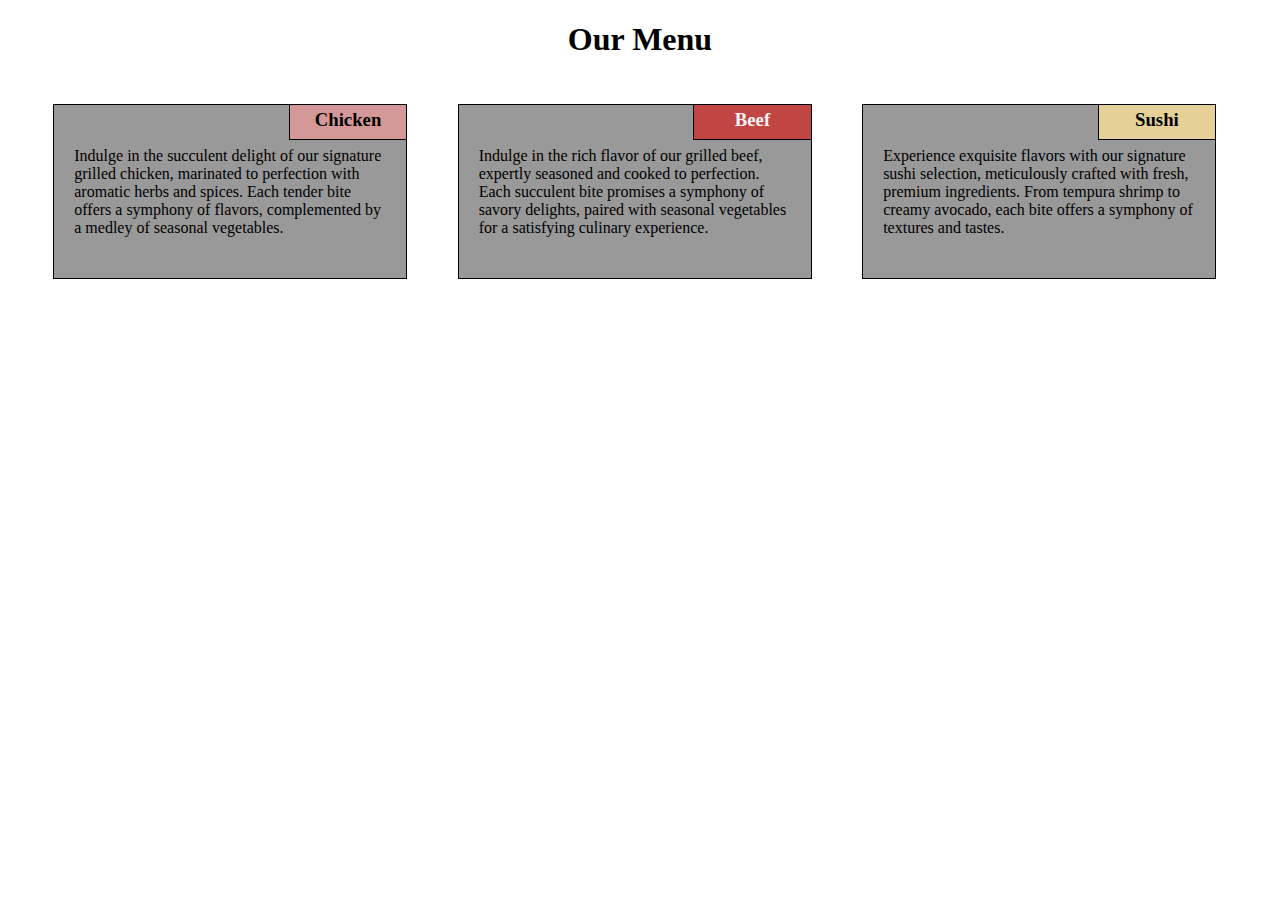
<file: Coursera-HTML-CSS-Javascript/Assignment-2/assignment2-solution/index.html>
<!DOCTYPE html>
<html>
<head>
	<meta charset="utf-8">
	<meta name="viewport" content="width=device-width, initial-scale=1">
	<title>"Assignment 2 Responsive Design"</title>
	<link rel="stylesheet" type="text/css" href= "css/style-sheet.css">
</head>
<body>
<h1>Our Menu</h1>
<div class = "row">
  <div class="chicken"><h3 class="menuItem">Chicken</h3> <div> Indulge in the succulent delight of our signature grilled chicken, marinated to perfection with aromatic herbs and spices. Each tender bite offers a symphony of flavors, complemented by a medley of seasonal vegetables.</div> </div>
  <div class="beef"><h3 class="menuItem">Beef</h3> <div> Indulge in the rich flavor of our grilled beef, expertly seasoned and cooked to perfection. Each succulent bite promises a symphony of savory delights, paired with seasonal vegetables for a satisfying culinary experience. </div> </div>
  <div class="sushi"><h3 class="menuItem">Sushi</h3> <div> Experience exquisite flavors with our signature sushi selection, meticulously crafted with fresh, premium ingredients. From tempura shrimp to creamy avocado, each bite offers a symphony of textures and tastes. 
  </div> </div>
</div>
</body>
</html>
</file>
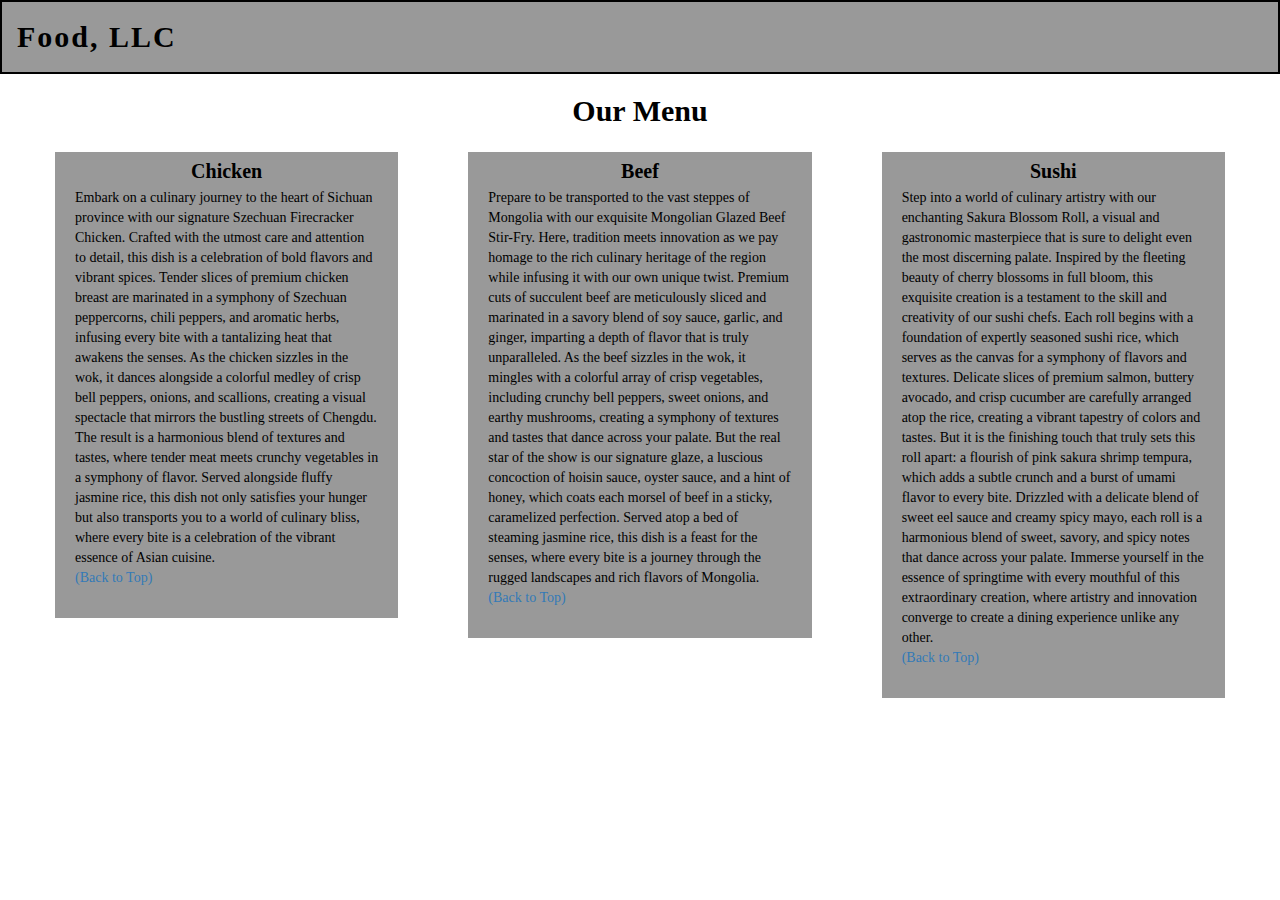
<file: HTML-CSS-Javascript/Assignment-3/assignment3-solution/index.html>
<!DOCTYPE html>
<html>
	<head><!-- HTML Head Start -->

		<!-- Bootstrap Stuff -->
	  <script src="https://ajax.googleapis.com/ajax/libs/jquery/3.3.1/jquery.min.js"></script>
	  <script src="https://maxcdn.bootstrapcdn.com/bootstrap/3.3.7/js/bootstrap.min.js"></script>
	  <meta name="viewport" content="width=device-width, initial-scale=1">
	  <link rel="stylesheet" href="https://maxcdn.bootstrapcdn.com/bootstrap/3.3.7/css/bootstrap.min.css">

		<!-- Normal HTML Stuff -->
		<meta charset="utf-8">
		<meta name="viewport" content="width=device-width, initial-scale=1">
		<title>"Assignment 2 Responsive Design"</title>
		<link rel="stylesheet" type="text/css" href= "css/style-sheet.css">
	</head><!-- HTML Head End -->
	
	<body><!-- HTML Body Start -->
		<nav class="navbar" id="top"> <!-- NavBar Start -->
			<div class="container-fluid">

		    <div class="navbar-header">
		      <button type="button" class="navbar-toggle" data-toggle="collapse" data-target="#myNavbar">
		        <span class="icon-bar"></span>
		        <span class="icon-bar"></span>
		        <span class="icon-bar"></span> 
		      </button>
		      <a class="navbar-brand" href="#">Food, LLC</a>
		    </div>

		    <div class="collapse" id="myNavbar">
		      <ul class="nav navbar-nav visible-xs">
		        <li><a class="menu-item" href="#">Chicken</a></li>
		        <li><a class="menu-item" href="#">Beef</a></li> 
		        <li><a class="menu-item" href="#">Sushi</a></li> 
		      </ul>
		    </div>

	  	</div>
		</nav> <!-- NavBar End -->

		<h1>Our Menu</h1>

		<div class="row"> <!-- Menu Items -->
		  <div class="col-lg-4 col-md-6 col-sm-12">
		    <div class="content-box">
		      <p class="item-name">Chicken</p>
		      <p>Embark on a culinary journey to the heart of Sichuan province with our signature Szechuan Firecracker Chicken. Crafted with the utmost care and attention to detail, this dish is a celebration of bold flavors and vibrant spices. Tender slices of premium chicken breast are marinated in a symphony of Szechuan peppercorns, chili peppers, and aromatic herbs, infusing every bite with a tantalizing heat that awakens the senses. As the chicken sizzles in the wok, it dances alongside a colorful medley of crisp bell peppers, onions, and scallions, creating a visual spectacle that mirrors the bustling streets of Chengdu. The result is a harmonious blend of textures and tastes, where tender meat meets crunchy vegetables in a symphony of flavor. Served alongside fluffy jasmine rice, this dish not only satisfies your hunger but also transports you to a world of culinary bliss, where every bite is a celebration of the vibrant essence of Asian cuisine.
		      	<br>
		      	<a href="#top">(Back to Top)</a>
		    	</p>
		    </div>
		  </div>

		  <div class="col-lg-4 col-md-6 col-sm-12">
		    <div class="content-box">
		      <p class="item-name">Beef</p>
		      <p>Prepare to be transported to the vast steppes of Mongolia with our exquisite Mongolian Glazed Beef Stir-Fry. Here, tradition meets innovation as we pay homage to the rich culinary heritage of the region while infusing it with our own unique twist. Premium cuts of succulent beef are meticulously sliced and marinated in a savory blend of soy sauce, garlic, and ginger, imparting a depth of flavor that is truly unparalleled. As the beef sizzles in the wok, it mingles with a colorful array of crisp vegetables, including crunchy bell peppers, sweet onions, and earthy mushrooms, creating a symphony of textures and tastes that dance across your palate. But the real star of the show is our signature glaze, a luscious concoction of hoisin sauce, oyster sauce, and a hint of honey, which coats each morsel of beef in a sticky, caramelized perfection. Served atop a bed of steaming jasmine rice, this dish is a feast for the senses, where every bite is a journey through the rugged landscapes and rich flavors of Mongolia.
		      	<br>
		      	<a href="#top">(Back to Top)</a>
		      </p>
		    </div>
		  </div>

		  <div class="col-lg-4 col-md-12 col-sm-12">
		    <div class="content-box">
		      <p class="item-name">Sushi</p>
		      <p>Step into a world of culinary artistry with our enchanting Sakura Blossom Roll, a visual and gastronomic masterpiece that is sure to delight even the most discerning palate. Inspired by the fleeting beauty of cherry blossoms in full bloom, this exquisite creation is a testament to the skill and creativity of our sushi chefs. Each roll begins with a foundation of expertly seasoned sushi rice, which serves as the canvas for a symphony of flavors and textures. Delicate slices of premium salmon, buttery avocado, and crisp cucumber are carefully arranged atop the rice, creating a vibrant tapestry of colors and tastes. But it is the finishing touch that truly sets this roll apart: a flourish of pink sakura shrimp tempura, which adds a subtle crunch and a burst of umami flavor to every bite. Drizzled with a delicate blend of sweet eel sauce and creamy spicy mayo, each roll is a harmonious blend of sweet, savory, and spicy notes that dance across your palate. Immerse yourself in the essence of springtime with every mouthful of this extraordinary creation, where artistry and innovation converge to create a dining experience unlike any other.
		      	<br>
		      	<a href="#top">(Back to Top)</a>
		      </p>
		    </div>
		  </div>
		</div> <!-- Menu Items End -->
	</body><!-- HTML Body End -->
</html>
</file>
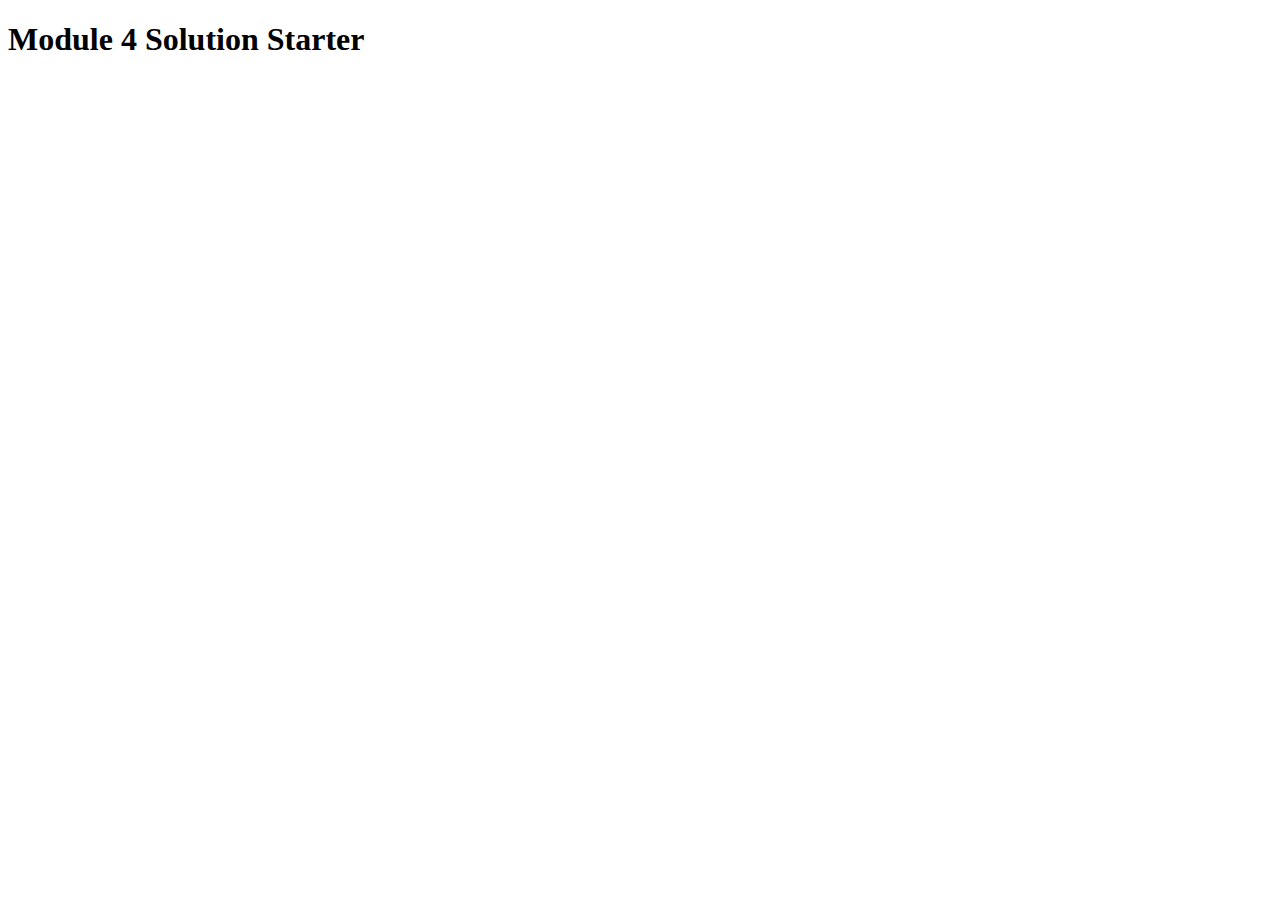
<file: HTML-CSS-Javascript/Assignment-4/Assignment4-Solution/index.html>
<!DOCTYPE html>
<html>
<head>
  <meta charset="utf-8">
  <title>Module 4 Solution Starter</title>
  <script>
    var names = []; // DO NOT REMOVE
  </script>
  <script src="SpeakHello.js"></script>
  <script src="SpeakGoodBye.js"></script>
  <script src="script.js"></script>
</head>
<body>
  <h1>Module 4 Solution Starter</h1>
</body>
</html>
</file>
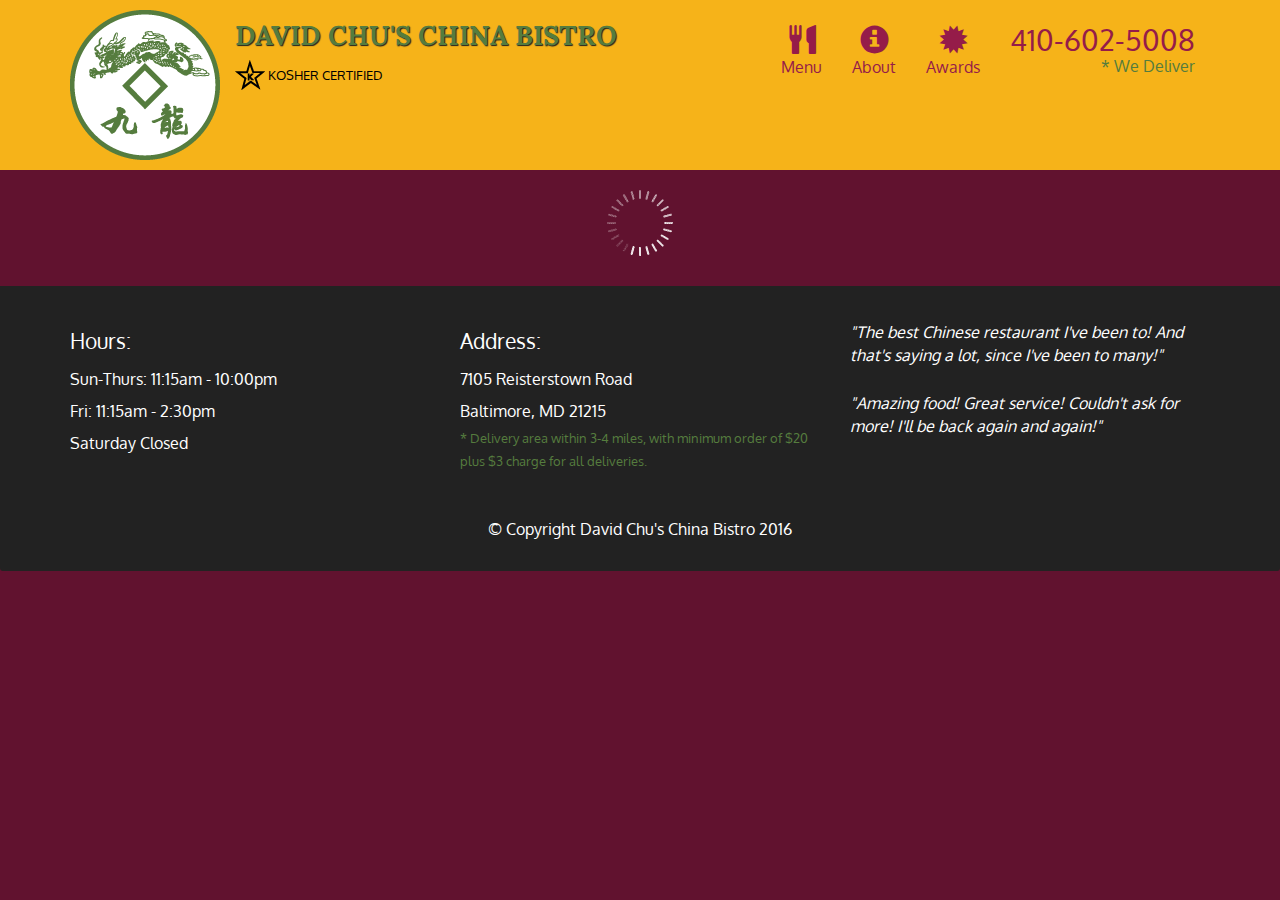
<file: HTML-CSS-Javascript/Assignment-5/Assignment-5-Solution/index.html>
<!doctype html>
<html lang="en">
  <head>
    <meta charset="utf-8">
    <meta http-equiv="X-UA-Compatible" content="IE=edge">
    <meta name="viewport" content="width=device-width, initial-scale=1">
    <title>David Chu's China Bistro</title>
    <link rel="stylesheet" href="css/bootstrap.min.css">
    <link rel="stylesheet" href="css/styles.css">
    <link href='https://fonts.googleapis.com/css?family=Oxygen:400,300,700' rel='stylesheet' type='text/css'>
    <link href='https://fonts.googleapis.com/css?family=Lora' rel='stylesheet' type='text/css'>
  </head>
<body>
  <header>
    <nav id="header-nav" class="navbar navbar-default">
      <div class="container">
        <div class="navbar-header">
          <a href="index.html" class="pull-left visible-md visible-lg">
            <div id="logo-img" alt="Logo image"></div>
          </a>

          <div class="navbar-brand">
            <a href="index.html"><h1>David Chu's China Bistro</h1></a>
            <p>
              <img src="images/star-k-logo.png" alt="Kosher certification">
              <span>Kosher Certified</span>
            </p>
          </div>

          <button id="navbarToggle" type="button" class="navbar-toggle collapsed" data-toggle="collapse" data-target="#collapsable-nav" aria-expanded="false">
            <span class="sr-only">Toggle navigation</span>
            <span class="icon-bar"></span>
            <span class="icon-bar"></span>
            <span class="icon-bar"></span>
          </button>
        </div>
        
        <div id="collapsable-nav" class="collapse navbar-collapse">
           <ul id="nav-list" class="nav navbar-nav navbar-right">
            <li id="navHomeButton" class="visible-xs active">
              <a href="index.html">
                <span class="glyphicon glyphicon-home"></span> Home</a>
            </li>
            <li id="navMenuButton">
              <a href="#" onclick="$dc.loadMenuCategories();">
                <span class="glyphicon glyphicon-cutlery"></span><br class="hidden-xs"> Menu</a>
            </li>
            <li>
              <a href="#">
                <span class="glyphicon glyphicon-info-sign"></span><br class="hidden-xs"> About</a>
            </li>
            <li>
              <a href="#">
                <span class="glyphicon glyphicon-certificate"></span><br class="hidden-xs"> Awards</a>
            </li>
            <li id="phone" class="hidden-xs">
              <a href="tel:410-602-5008">
                <span>410-602-5008</span></a><div>* We Deliver</div>
            </li>
          </ul><!-- #nav-list -->
        </div><!-- .collapse .navbar-collapse -->
      </div><!-- .container -->
    </nav><!-- #header-nav -->
  </header>

  <div id="call-btn" class="visible-xs">
    <a class="btn" href="tel:410-602-5008">
    <span class="glyphicon glyphicon-earphone"></span>
    410-602-5008
    </a>
  </div>
  <div id="xs-deliver" class="text-center visible-xs">* We Deliver</div>

  <div id="main-content" class="container"></div>

  <footer class="panel-footer">
    <div class="container">
      <div class="row">
        <section id="hours" class="col-sm-4">
          <span>Hours:</span><br>
          Sun-Thurs: 11:15am - 10:00pm<br>
          Fri: 11:15am - 2:30pm<br>
          Saturday Closed
          <hr class="visible-xs">
        </section>
        <section id="address" class="col-sm-4">
          <span>Address:</span><br>
          7105 Reisterstown Road<br>
          Baltimore, MD 21215
          <p>* Delivery area within 3-4 miles, with minimum order of $20 plus $3 charge for all deliveries.</p>
          <hr class="visible-xs">
        </section>
        <section id="testimonials" class="col-sm-4">
          <p>"The best Chinese restaurant I've been to! And that's saying a lot, since I've been to many!"</p>
          <p>"Amazing food! Great service! Couldn't ask for more! I'll be back again and again!"</p>
        </section>
      </div>
      <div class="text-center">&copy; Copyright David Chu's China Bistro 2016</div>
    </div>
  </footer>

  <!-- jQuery (Bootstrap JS plugins depend on it) -->
  <script src="js/jquery-2.1.4.min.js"></script>
  <script src="js/bootstrap.min.js"></script>
  <script src="js/ajax-utils.js"></script>
  <script src="js/script.js"></script>
</body>
</html>
</file>
<file: Coursera-HTML-CSS-Javascript/Assignment-2/assignment2-solution/css/style-sheet.css>
/********** Base CSS Items **********/
* {
	box-sizing: border-box;
}
h1 {
	margin-bottom: 65px;
    text-align:center; 
}
div {
	width: 28%;
	height: 175px;
	margin-right: 20px;
	margin-left: 20px;
	padding-left: auto;
	padding-right: auto;
}
section {
	clear: left;
}
.row {
	width: 100%;
}

/********** Menu Items **********/
.menuItem {
	position: relative;
	float: right;
	background-color: #D59898;
	width: 33.33%;
	height: 20%;
	margin-top: auto;
	border-left: 1px solid black;
	border-bottom: 1px solid black;
	text-align: center;
	padding-top: 1%;
}

/********** Chicken **********/
.chicken {
	background-color: #999999;
	float: left;
	border: 1px solid black;
	margin: 2%;
	margin-top: -1.5%;
	margin-right: 2%;
}
div.chicken div {
	margin-top: 10%;
	width: 90%;
}
div.chicken h3 {
	margin-bottom: 2%;
	margin-left: 55%;
}

/********** Beef **********/
.beef {
	background-color: #999999;
	float: left;
	border: 1px solid black;
	margin: 2%;
	margin-top: -1.5%;
	margin-right: 2%;
}
div.beef div {
	margin-top: 10%;
	width: 90%;
}
div.beef h3 {
	background-color: #C14543;
	color: whitesmoke;
	margin-bottom: 2%;
	margin-left: 55%;
}

/********** Sushi **********/
.sushi {
	background-color: #999999;
	float: left;
	border: 1px solid black;
	margin: 2%;
	margin-top: -1.5%;
	margin-right: 2%;
}
div.sushi div {
	margin-top: 10%;
	width: 90%;
}
div.sushi h3 {
	background-color: #E5D198;
	margin-bottom: 2%;
	margin-left: 55%;
}

/********** Tablet devices only **********/
@media (min-width: 768px) and (max-width: 991px) {
	div {
	  width: 44%;
	  height: 175px;
	  margin-right: 20px;
	  margin-left: 20px;
	  padding-left: auto;
	  padding-right: auto;
	}
	.chicken {
	  background-color: #999999;
	  float: left;
	  border: 1px solid black;
	  margin: 2%;
	  margin-top: -1.5%;
	  margin-right: 2%;
	}
	.beef {
	  background-color: #999999;
	  float: left;
	  border: 1px solid black;
	  margin: 2%;
	  margin-top: -1.5%;
	  margin-right: 2%;

	}
	.sushi {
	  background-color: #999999;
	  width: 92%;
	  float: left;
	  border: 1px solid black;
	  margin: 2%;
	  margin-top: 1%;
	  margin-right: 2%;
	}
	div.sushi h3 {
	  background-color: #E5D198;
	  margin-bottom: 1%;
	  margin-left: 70%;
	}
	div.beef h3 {
	  background-color: #C14543;
	  color: whitesmoke;
	  margin-bottom: 2%;
	  margin-left: 55%;
	}
	div.sushi div {
	  margin-top: 5%;
	  width: 90%;
	}
}

/********** Mobile devices only **********/
@media (max-width: 767px) {
	div {
	  width: 90%;
	  height: 175px;
	  margin-right: 20px;
	  margin-left: 20px;
	  padding-left: auto;
	  padding-right: auto;
	}
	.chicken {
	  background-color: #999999;
	  float: left;
	  border: 1px solid black;
	  margin: 2%;
	  margin-top: -1.5%;
	  margin-right: 2%;
	}
	.beef {
	  background-color: #999999;
	  float: left;
	  border: 1px solid black;
	  margin: 2%;
	  margin-top: 2%;
	  margin-right: 2%;

	}
	.sushi {
	  background-color: #999999;
	  float: left;
	  border: 1px solid black;
	  margin: 2%;
	  margin-top: 2%;
	  margin-right: 2%;
	}
	div.sushi h3 {
	  background-color: #E5D198;
	  margin-bottom: 3%;
	  margin-left: 70%;
	}
	div.chicken h3 {
	  margin-bottom: 3%;
	  margin-left: 70%;
	}
	div.beef h3 {
	  background-color: #C14543;
	  color: whitesmoke;
	  margin-bottom: 3%;
	  margin-left: 70%;
	}

	div.chicken div {
	  margin-top: 5%;
	  width: 95%;
	}
	div.sushi div {
	  margin-top: 5%;
	  width: 95%;
	}
}
</file>
<file: HTML-CSS-Javascript/Assignment-3/assignment3-solution/css/style-sheet.css>
/********** Base CSS Items **********/
* {
	box-sizing: border-box;
}

.container-fluid, .nav {
	margin: 0;
	padding: 0;
}

.row {
	margin: 20px;
}

.navbar {
	padding-top: 10px;
	padding-bottom: 10px;
	background-color: #999999;
	border-radius: 0px;
	border-color: black;
	border-width: 2px;
}

.content-box{
	width: auto;
	height: auto;
	margin: 20px 20px 20px 20px;
	padding: 5px 20px 20px 20px;
	color: black;
	background-color: #999999;
  	font-family: "Copperplate", Times, serif;
}


/* NavBar Title */
.navbar-brand {
  	font-size: 30px;
  	font-family: "Copperplate", Times, serif;
	font-weight: bold;
	color: black;
	letter-spacing: 2px;
  	padding-left: 30px;
}

.navbar-brand:hover {
	color: limegreen;
}

/* Small Device Collapsed Menu Button */
.navbar-toggle {
	border: 1px solid black;
	margin-right: 25px;
}

.icon-bar {
	background-color: black;
}

.navbar-nav {
  	text-align: center;
}

/* Our Menu Title */
h1 {
	font-size: 30px;
  	font-family: "Copperplate", Times, serif;
  	font-weight: bold;
  	text-align: center;
  	color: black;
  	margin-bottom: -15px;
}

/* Menu Items & Their Descriptions */
.menu-item{
	width: 100%;
	background-color: whitesmoke;
	border-bottom: 1px solid black;
	font-size: 20px;
  	font-family: "Copperplate", Times, serif;
  	font-weight: bold;
	color: black;
	display: block;
}

.menu-item:hover {
	background-color: whitesmoke;
	color: black;
}

.item-name {
	font-size: 20px;
	font-weight: bold;
	text-align: center;
	margin-bottom: 2px;
}
</file>
<file: HTML-CSS-Javascript/Assignment-5/Assignment-5-Solution/css/styles.css>
body {
  font-size: 16px;
  color: #fff;
  background-color: #61122f;
  font-family: 'Oxygen', sans-serif;
}

/** HEADER **/
#header-nav {
  background-color: #f6b319;
  border-radius: 0;
  border: 0;
}

#logo-img {
  background: url('../images/restaurant-logo_large.png') no-repeat;
  width: 150px;
  height: 150px;
  margin: 10px 15px 10px 0;
}

.navbar-brand {
  padding-top: 25px;
}
.navbar-brand h1 { /* Restaurant name */
  font-family: 'Lora', serif;
  color: #557c3e;
  font-size: 1.5em;
  text-transform: uppercase;
  font-weight: bold;
  text-shadow: 1px 1px 1px #222;
  margin-top: 0;
  margin-bottom: 0;
  line-height: .75;
}
.navbar-brand a:hover, .navbar-brand a:focus {
  text-decoration: none;
}
.navbar-brand p { /* Kosher cert */
  color: #000;
  text-transform: uppercase;
  font-size: .7em;
  margin-top: 15px;
}
.navbar-brand p span { /* Star-K */
  vertical-align: middle;
}

#nav-list {
  margin-top: 10px;
}
#nav-list a {
  color: #951C49;
  text-align: center;
}
#nav-list a:hover {
  background: #E7E7E7;
}
#nav-list a span {
  font-size: 1.8em;
}

#phone {
  margin-top: 5px;
}
#phone a { /* Phone number */
  text-align: right;
  padding-bottom: 0;
}
#phone div { /* We Deliver */
  color: #557c3e;
  text-align: right;
  padding-right: 15px;
}

.navbar-header button.navbar-toggle, .navbar-header .icon-bar {
  border: 1px solid #61122f;
}
.navbar-header button.navbar-toggle {
  clear: both;
  margin-top: -30px;
}
/* END HEADER */

/* FOOTER */
.panel-footer {
  margin-top: 30px;
  padding-top: 35px;
  padding-bottom: 30px;
  background-color: #222;
  border-top: 0;
}
.panel-footer div.row {
  margin-bottom: 35px;
}
#hours, #address {
  line-height: 2;
}
#hours > span, #address > span {
  font-size: 1.3em;
}
#address p {
  color: #557c3e;
  font-size: .8em;
  line-height: 1.8;
}
#testimonials {
  font-style: italic;
}
#testimonials p:nth-child(2) {
  margin-top: 25px;
}
/* END FOOTER */



/* HOME PAGE */
.container .jumbotron {
  box-shadow: 0 0 50px #3F0C1F;
  border: 2px solid #3F0C1F;
}

#menu-tile, #specials-tile, #map-tile {
  height: 250px;
  width: 100%;
  margin-bottom: 15px;
  position: relative;
  border: 2px solid #3F0C1F;
  overflow: hidden;
}
#menu-tile:hover, #specials-tile:hover, #map-tile:hover {
  box-shadow: 0 1px 5px 1px #cccccc;
}
#menu-tile {
  background: url('../images/menu-tile.jpg') no-repeat;
  background-position: center;
}
#specials-tile {
  background: url('../images/specials-tile.jpg') no-repeat;
  background-position: center;
}
#menu-tile span, #specials-tile span, #map-tile span {
  position: absolute;
  bottom: 0;
  right: 0;
  width: 100%;
  text-align: center;
  font-size: 1.6em;
  text-transform: uppercase;
  background-color: #000;
  color: #fff;
  opacity: .8;
}
/* END HOME PAGE */

/* MENU CATEGORIES PAGE */
.category-tile { 
  position: relative;
  border: 2px solid #3F0C1F;
  overflow: hidden;
  width: 200px;
  height: 200px;
  margin: 0 auto 15px;
}
.category-tile span {
  position: absolute;
  bottom: 0;
  right: 0;
  width: 100%;
  text-align: center;
  font-size: 1.2em;
  text-transform: uppercase;
  background-color: #000;
  color: #fff;
  opacity: .8;
}
.category-tile:hover {
  box-shadow: 0 1px 5px 1px #cccccc;
}

#menu-categories-title + div {
  margin-bottom: 50px;
}
/* END MENU CATEGORIES PAGE */

/* SINGLE CATEGORY PAGE */
.menu-item-tile {
  margin-bottom: 25px;
}
.menu-item-tile hr {
  width: 80%;
}
.menu-item-tile .menu-item-price {
  font-size: 1.1em;
  text-align: right;
  margin-top: -15px;
  margin-right: -15px;
}
.menu-item-tile .menu-item-price span {
  font-size: .6em;
}
.menu-item-photo {
  position: relative;
  border: 2px solid #3F0C1F; 
  overflow: hidden;
  padding: 0;
  margin-right: -15px;
  margin-left: auto;
  margin-bottom: 20px;
  max-width: 250px;
}
.menu-item-photo div {
  position: absolute;
  bottom: 0;
  right: 0;
  width: 80px;
  background-color: #557c3e;
  text-align: center;
}
.menu-item-description {
  padding-right: 30px;
}
h3.menu-item-title {
  margin: 0 0 10px;
}
.menu-item-details {
  font-size: .9em;
  font-style: italic;
}
/* END SINGLE CATEGORY PAGE */


/********** Large devices only **********/
@media (min-width: 1200px) {
  .container .jumbotron {
    background: url('../images/jumbotron_1200.jpg') no-repeat;
    height: 675px;
  }
}

/********** Medium devices only **********/
@media (min-width: 992px) and (max-width: 1199px) {
  /* Header */
  #logo-img {
    background: url('../images/restaurant-logo_medium.png') no-repeat;
    width: 100px;
    height: 100px;
    margin: 5px 5px 5px 0;
  }
  /* End Header */

  /* Home Page */
  .container .jumbotron {
    background: url('../images/jumbotron_992.jpg') no-repeat;
    height: 558px;
  }
  /* End Home Page */
}

/********** Small devices only **********/
@media (min-width: 768px) and (max-width: 991px) {
  /* Home Page */
  .container .jumbotron {
    background: url('../images/jumbotron_768.jpg') no-repeat;
    height: 432px;
  }
  /* End Home Page */
}

/********** Extra small devices only **********/
@media (max-width: 767px) {
  /* Header */
  .navbar-brand {
    padding-top: 10px;
    height: 80px;
  }
  .navbar-brand h1 { /* Restaurant name */
    padding-top: 10px;
    font-size: 5vw; /* 1vw = 1% of viewport width */
  }
  .navbar-brand p { /* Kosher cert */
    font-size: .6em;
    margin-top: 12px;
  }
  .navbar-brand p img { /* Star-K */
    height: 20px;
  }

  #collapsable-nav a { /* Collapsed nav menu text */
    font-size: 1.2em;
  }
  #collapsable-nav a span { /* Collapsed nav menu glyph */
    font-size: 1em;
    margin-right: 5px;
  }

  #call-btn > a {
    font-size: 1.5em;
    display: block;
    margin: 0 20px;
    padding: 10px;
    border: 2px solid #fff;
    background-color: #f6b319;
    color: #951c49;
  }
  #xs-deliver {
    margin-top: 5px;
    font-size: .7em;
    letter-spacing: .1em;
    text-transform: uppercase;
  }
  /* End Header */

  /* Footer */
  .panel-footer section {
    margin-bottom: 30px;
    text-align: center;
  }
  .panel-footer section:nth-child(3) {
    margin-bottom: 0; /* margin already exists on the whole row */
  }
  .panel-footer section hr {
    width: 50%;
  }
  /* End Footer */

  /* Home Page */
  .container .jumbotron {
    margin-top: 30px;
    padding: 0;
  }
  #menu-tile, #specials-tile {
    width: 360px;
    margin: 0 auto 15px;
  }

  .menu-item-photo {
    margin-right: auto;
  }
  .menu-item-tile .menu-item-price {
    text-align: center;
  }
  .menu-item-description {
    text-align: center;;
  }
}


/********** Super extra small devices Only :-) (e.g., iPhone 4) **********/
@media (max-width: 479px) {
  /* Header */
  .navbar-brand h1 { /* Restaurant name */
    padding-top: 5px;
    font-size: 6vw;
  }
  /* End Header */
  
  /* Home page */
  #menu-tile, #specials-tile {
    width: 280px;
    margin: 0 auto 15px;
  }

  .col-xxs-12 {
    position: relative;
    min-height: 1px;
    padding-right: 15px;
    padding-left: 15px;
    float: left;
    width: 100%;
  }
}
</file>
